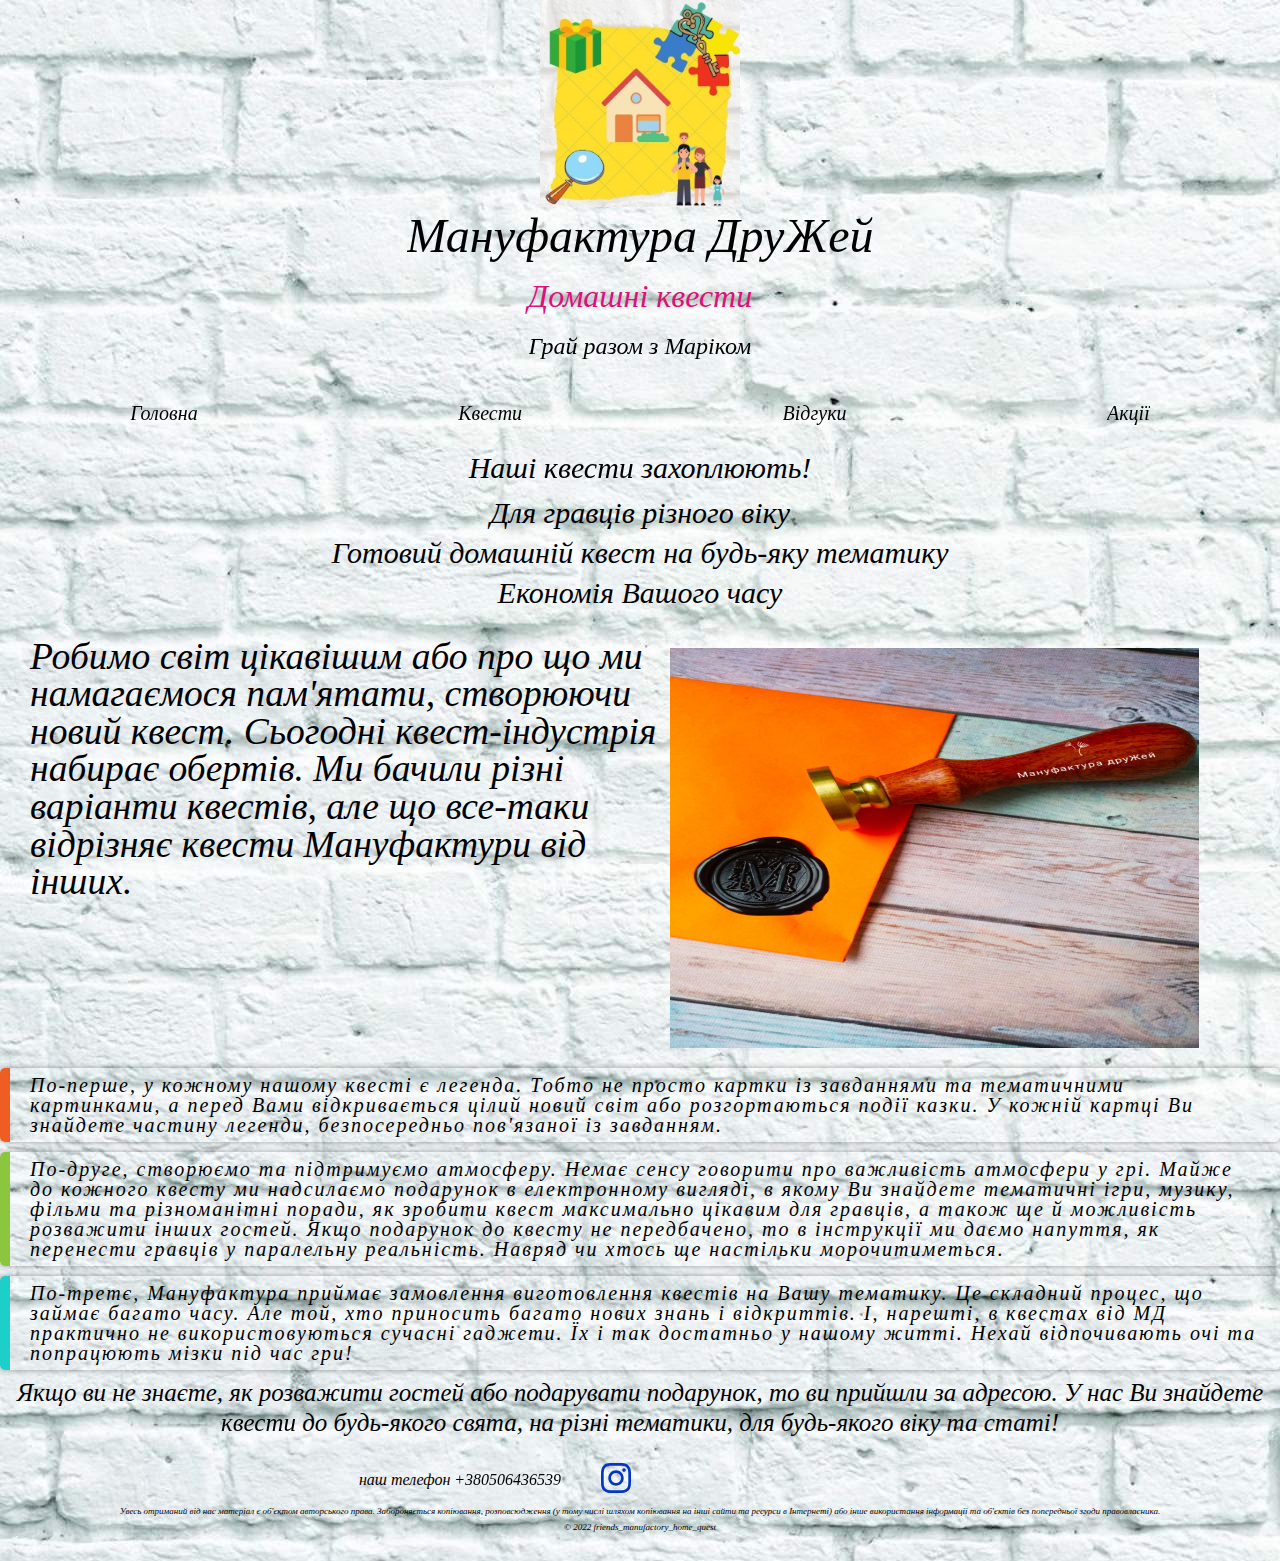
<file: index.html>
<!DOCTYPE html>
<html lang="en">
  <head>
    <meta charset="UTF-8" />
    <meta http-equiv="X-UA-Compatible" content="IE=edge" />
    <meta name="viewport" content="width=device-width, initial-scale=1.0" />
    <link rel="icon" type="image/x-icon" href="./image/favicon.ico" />
    <link rel="stylesheet" href="./style/reset.css" />
    <link rel="stylesheet" href="./style/index.css" />
    <title>Мануфактура ДруЖей</title>
  </head>
  <body>
    <header class="header">
      <img class="logo" src="./image/logo.jpg" alt="logo" />
      <h1><a href="./index.html">Мануфактура ДруЖей</a></h1>
      <h2>Домашні квести</h2>
      <h2><a href="./Kvests.html">Грай разом з Маріком</a></h2>
      <nav>
        <ul class="navigate">
          <li><a href="./index.html">Головна</a></li>
          <li><a href="./Kvests.html">Квести</a></li>
          <li><a href="./rewiews.html">Відгуки</a></li>
          <li><a href="./index.html">Акції</a></li>
        </ul>
      </nav>
    </header>
    <main>
      <div class="discrabe">
        <p>Наші <a href="./Kvests.html">квести</a> захоплюють!</p>
        <p>Для гравців різного віку</p>
        <p>Готовий домашній квест на будь-яку тематику</p>
        <p>Економія Вашого часу</p>
      </div>
      <div class="main_block">
        <p>
          Робимо світ цікавішим або про що ми намагаємося пам'ятати, створюючи
          новий квест. Сьогодні квест-індустрія набирає обертів. Ми бачили різні
          варіанти квестів, але що все-таки відрізняє квести Мануфактури від
          інших.
        </p>
        <img class="main_image" src="./image/main_picture.jpg" alt="seal" />
      </div>
      <ul class="border">
        <li>
          По-перше, у кожному нашому квесті є легенда. Тобто не просто картки із
          завданнями та тематичними картинками, а перед Вами відкривається цілий
          новий світ або розгортаються події казки. У кожній картці Ви знайдете
          частину легенди, безпосередньо пов'язаної із завданням.
        </li>
        <li>
          По-друге, створюємо та підтримуємо атмосферу. Немає сенсу говорити про
          важливість атмосфери у грі. Майже до кожного квесту ми надсилаємо
          подарунок в електронному вигляді, в якому Ви знайдете тематичні ігри,
          музику, фільми та різноманітні поради, як зробити квест максимально
          цікавим для гравців, а також ще й можливість розважити інших гостей.
          Якщо подарунок до квесту не передбачено, то в інструкції ми даємо
          напуття, як перенести гравців у паралельну реальність. Навряд чи хтось
          ще настільки морочитиметься.
        </li>
        <li>
          По-третє, Мануфактура приймає замовлення виготовлення квестів на Вашу
          тематику. Це складний процес, що займає багато часу. Але той, хто
          приносить багато нових знань і відкриттів. І, нарешті, в квестах від
          МД практично не використовуються сучасні гаджети. Їх і так достатньо у
          нашому житті. Нехай відпочивають очі та попрацюють мізки під час гри!
        </li>
      </ul>

      <p class="text">
        Якщо ви не знаєте, як розважити гостей або подарувати подарунок, то ви
        прийшли за адресою. У нас Ви знайдете
        <a href="./Kvests.html">квести</a> до будь-якого свята, на різні
        тематики, для будь-якого віку та статі!
      </p>
    </main>
    <footer>
      <div class="contacts">
        <span>наш телефон</span> <a href="tel:+380506436539">+380506436539</a>
        <a
          href="https://www.instagram.com/friends_manufactory_home_quest/?hl=ru/"
          class="social__link"
        >
          <svg class="social__icon">
            <use xlink:href="#instagram"></use>
          </svg>
        </a>
        <svg>
          <symbol viewBox="0 0 448 512" id="instagram">
            <path
              d="M224.1 141c-63.6 0-114.9 51.3-114.9 114.9s51.3 114.9 114.9 114.9S339 319.5 339 255.9 287.7 141 224.1 141zm0 189.6c-41.1 0-74.7-33.5-74.7-74.7s33.5-74.7 74.7-74.7 74.7 33.5 74.7 74.7-33.6 74.7-74.7 74.7zm146.4-194.3c0 14.9-12 26.8-26.8 26.8-14.9 0-26.8-12-26.8-26.8s12-26.8 26.8-26.8 26.8 12 26.8 26.8zm76.1 27.2c-1.7-35.9-9.9-67.7-36.2-93.9-26.2-26.2-58-34.4-93.9-36.2-37-2.1-147.9-2.1-184.9 0-35.8 1.7-67.6 9.9-93.9 36.1s-34.4 58-36.2 93.9c-2.1 37-2.1 147.9 0 184.9 1.7 35.9 9.9 67.7 36.2 93.9s58 34.4 93.9 36.2c37 2.1 147.9 2.1 184.9 0 35.9-1.7 67.7-9.9 93.9-36.2 26.2-26.2 34.4-58 36.2-93.9 2.1-37 2.1-147.8 0-184.8zM398.8 388c-7.8 19.6-22.9 34.7-42.6 42.6-29.5 11.7-99.5 9-132.1 9s-102.7 2.6-132.1-9c-19.6-7.8-34.7-22.9-42.6-42.6-11.7-29.5-9-99.5-9-132.1s-2.6-102.7 9-132.1c7.8-19.6 22.9-34.7 42.6-42.6 29.5-11.7 99.5-9 132.1-9s102.7-2.6 132.1 9c19.6 7.8 34.7 22.9 42.6 42.6 11.7 29.5 9 99.5 9 132.1s2.7 102.7-9 132.1z"
            ></path>
          </symbol>
        </svg>
      </div>
      <p class="footer_text">
        Увесь отриманий від нас матеріал є об'єктом авторського права.
        Забороняється копіювання, розповсюдження (у тому числі шляхом копіювання
        на інші сайти та ресурси в Інтернеті) або інше використання інформації
        та об'єктів без попередньої згоди правовласника.
      </p>
      <p>© 2022 friends_manufactory_home_quest</p>
    </footer>
  </body>
</html>
</file>
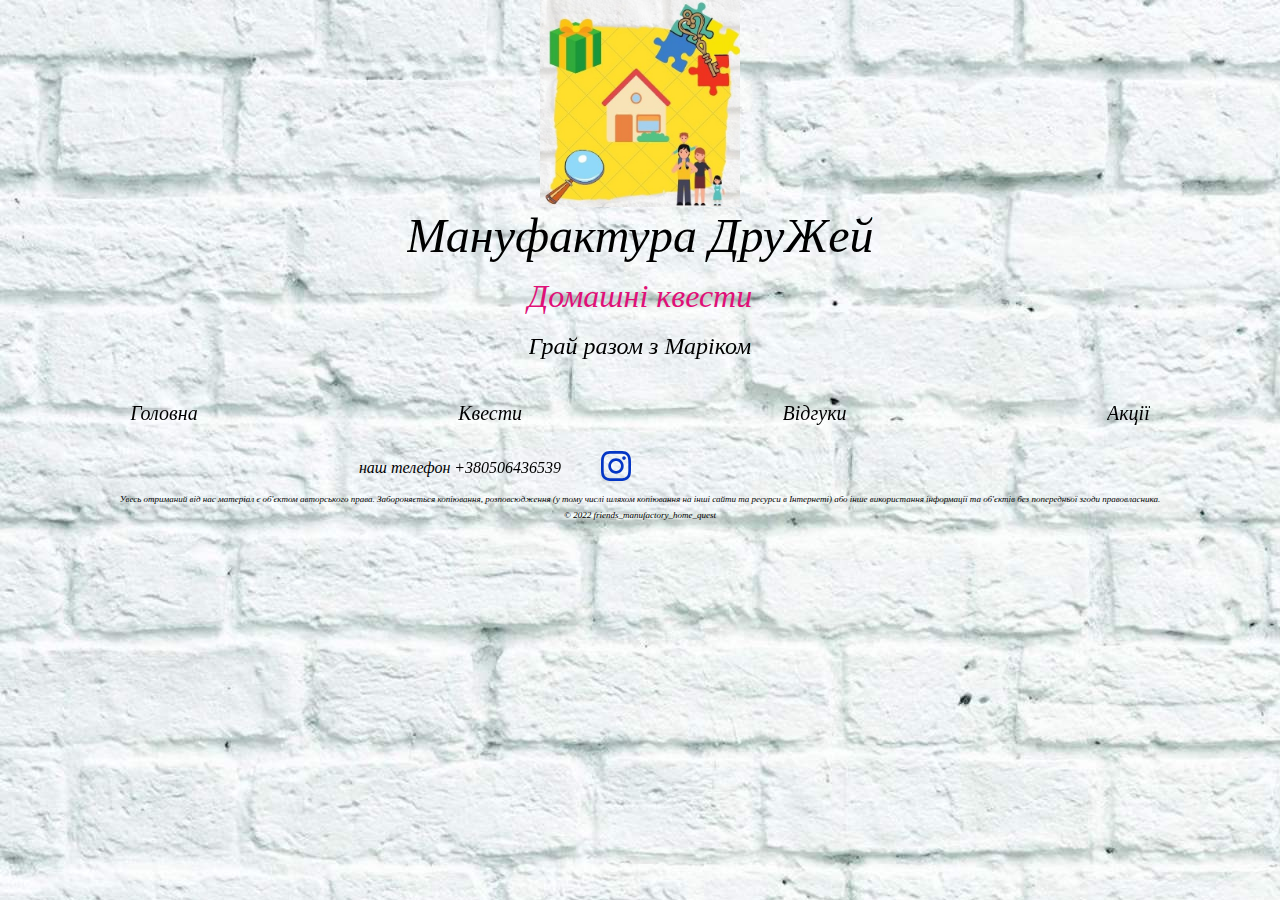
<file: rewiews.html>
<!DOCTYPE html>
<html lang="en">
  <head>
    <meta charset="UTF-8" />
    <meta http-equiv="X-UA-Compatible" content="IE=edge" />
    <meta name="viewport" content="width=device-width, initial-scale=1.0" />
    <link rel="icon" type="image/x-icon" href="./image/favicon.ico" />
    <link rel="stylesheet" href="./style/reset.css" />
    <link rel="stylesheet" href="./style/index.css" />
    <title>Мануфактура ДруЖей</title>
  </head>
  <body>
    <header class="header">
      <img class="logo" src="./image/logo.jpg" alt="logo" />
      <h1><a href="./index.html">Мануфактура ДруЖей</a></h1>
      <h2>Домашні квести</h2>
      <h2><a href="./Kvests.html">Грай разом з Маріком</a></h2>
      <nav>
        <ul class="navigate">
          <li><a href="./index.html">Головна</a></li>
          <li><a href="./Kvests.html">Квести</a></li>
          <li><a href="./rewiews.html">Відгуки</a></li>
          <li><a href="./index.html">Акції</a></li>
        </ul>
      </nav>
    </header>

    <footer>
      <div class="contacts">
        <span>наш телефон</span> <a href="tel:+380506436539">+380506436539</a>
        <a
          href="https://www.instagram.com/friends_manufactory_home_quest/?hl=ru/"
          class="social__link"
        >
          <svg class="social__icon">
            <use xlink:href="#instagram"></use>
          </svg>
        </a>
        <svg>
          <symbol viewBox="0 0 448 512" id="instagram">
            <path
              d="M224.1 141c-63.6 0-114.9 51.3-114.9 114.9s51.3 114.9 114.9 114.9S339 319.5 339 255.9 287.7 141 224.1 141zm0 189.6c-41.1 0-74.7-33.5-74.7-74.7s33.5-74.7 74.7-74.7 74.7 33.5 74.7 74.7-33.6 74.7-74.7 74.7zm146.4-194.3c0 14.9-12 26.8-26.8 26.8-14.9 0-26.8-12-26.8-26.8s12-26.8 26.8-26.8 26.8 12 26.8 26.8zm76.1 27.2c-1.7-35.9-9.9-67.7-36.2-93.9-26.2-26.2-58-34.4-93.9-36.2-37-2.1-147.9-2.1-184.9 0-35.8 1.7-67.6 9.9-93.9 36.1s-34.4 58-36.2 93.9c-2.1 37-2.1 147.9 0 184.9 1.7 35.9 9.9 67.7 36.2 93.9s58 34.4 93.9 36.2c37 2.1 147.9 2.1 184.9 0 35.9-1.7 67.7-9.9 93.9-36.2 26.2-26.2 34.4-58 36.2-93.9 2.1-37 2.1-147.8 0-184.8zM398.8 388c-7.8 19.6-22.9 34.7-42.6 42.6-29.5 11.7-99.5 9-132.1 9s-102.7 2.6-132.1-9c-19.6-7.8-34.7-22.9-42.6-42.6-11.7-29.5-9-99.5-9-132.1s-2.6-102.7 9-132.1c7.8-19.6 22.9-34.7 42.6-42.6 29.5-11.7 99.5-9 132.1-9s102.7-2.6 132.1 9c19.6 7.8 34.7 22.9 42.6 42.6 11.7 29.5 9 99.5 9 132.1s2.7 102.7-9 132.1z"
            ></path>
          </symbol>
        </svg>
      </div>
      <p class="footer_text">
        Увесь отриманий від нас матеріал є об'єктом авторського права.
        Забороняється копіювання, розповсюдження (у тому числі шляхом копіювання
        на інші сайти та ресурси в Інтернеті) або інше використання інформації
        та об'єктів без попередньої згоди правовласника.
      </p>
      <p>© 2022 friends_manufactory_home_quest</p>
    </footer>
  </body>
</html>
</file>
<file: style/index.css>
body {
  font-style: italic;
  background-image: url(../image/background.jpg);
}

.logo {
  width: 200px;
  display: block;
  margin-left: auto;
  margin-right: auto;
}

h1,
h2 {
  text-align: center;
  padding-bottom: 15px;
}

a {
  text-decoration: none;
}

h1 a {
  font-size: 3rem;
  text-decoration: none;
}

h2 {
  color: rgb(223, 16, 119);
  font-size: 2em;
}

h2 a {
  text-decoration: none;
  font-size: 1.5rem;
}

.navigate {
  display: flex;
  justify-content: space-around;
  padding-top: 20px;
  font-size: 20px;
}

/* footer */

footer p {
  text-align: center;
  font-size: xx-small;
  padding-top: 7px;
}

.contacts {
  display: flex;
  justify-content: center;
  padding-left: 10px;
  align-items: center;
  height: 40px;
  padding-top: 20px;
}

.social__link {
  fill: rgb(3, 54, 197);
}

.social__icon {
  width: 30px;
  padding-left: 40px;
}

.contacts span {
  margin-right: 4px;
}

/* main */

a {
  text-decoration: none;
}

.discrabe {
  margin: 15px;
  text-align: center;
}

.discrabe p {
  padding: 5px;
  font-size: 30px;
}

.main_image {
  width: 50%;
  margin: 10px;
}

.main_block {
  display: flex;
  padding: 10px;
}

.main_block p {
  font-size: 90%;
  margin-left: 20px;
  font-family: "Trebuchet MS", "Lucida Sans";
  width: 50%;
}

.border {
  list-style: none;
  padding: 0;
  }
  .border li {
  font-family: "Trebuchet MS", "Lucida Sans";
  padding: 7px 20px;
  margin-bottom: 10px;
  border-radius: 5px;
  border-left: 10px solid #f05d22; 
  box-shadow: 2px -2px 5px 0 rgba(0,0,0,.1),
       -2px -2px 5px 0 rgba(0,0,0,.1),
      2px 2px 5px 0 rgba(0,0,0,.1),
      -2px 2px 5px 0 rgba(0,0,0,.1);
  font-size: 20px;
  letter-spacing: 2px;
  transition: 0.3s all linear;
  }
  .border li:nth-child(2){border-color: #8bc63e;}
  .border li:nth-child(3){border-color: #1ccfc9;}
  .border li:hover {border-left: 10px solid transparent;}
  .border li:nth-child(1):hover {border-right: 10px solid #f05d22;}
  .border li:nth-child(2):hover {border-right: 10px solid #8bc63e;}
  .border li:nth-child(3):hover {border-right: 10px solid #1ccfc9;}

  .text {
    font-family: "Trebuchet MS", "Lucida Sans";
    text-align: center;
    font-size: 25px;
  }
  
  /* responze */

  @media only screen and (min-width: 768px) {
    .main_block p {
      font-size: 235%;
    }

    .main_image {
    height: 400px;
    width: 42%;
    }
  }

  /* page 'Kvests' */
   
  .first_block_text {
    padding: 15px;
    font-size: 25px;
    text-align: center;
  }

  .kvest img {
    width: 300px;
    height: 450px;
    margin-left: auto;
    margin-right: auto;
  }

  .kvest p {
    padding: 25px 0 0 0;
    font-size: 25px;
  }

  .kvest_nav img {
    width: 150px;
    height: 200px;
    padding: 5px;
  }

  .kvest {
    text-align: center;
  }

  .slider-single .slick-arrow {
    position: absolute;
    top: 50%;
    z-index: 10;
    font-size: 0;
  }

  .slider-single .slick-arrow.slick-prev {
    width: 45px;
    height: 90px;
    opacity: 0.5;
    left: 0;
    z-index: 100;
    background: url('../image/back_previous_arrow_left_19320.png') 0 0 / 100% no-repeat;
  }

  .slider-single .slick-arrow.slick-prev:hover {
    opacity: 1;
  }

  .slider-single .slick-arrow.slick-next:hover {
    opacity: 1;
  }

  .slider-single .slick-arrow.slick-next {
    right: 0;
    background: url('../image/next_arrow_right_19323.png') 0 0 / 100% no-repeat;
    width: 45px;
    height: 90px;
    opacity: 0.5;
  }

  a {
    background-image: linear-gradient(
      to right,
      #54b3d6,
      #54b3d6 50%,
      #000 50%
    );
    background-size: 200% 100%;
    background-position: -100%;
    display: inline-block;
    padding: 5px 0;
    position: relative;
    background-clip: text;
     -webkit-background-clip: text;
    -webkit-text-fill-color: transparent;
    transition: all 0.3s ease-in-out;
  }
  
  a:before{
    content: '';
    background: #54b3d6;
    display: block;
    position: absolute;
    bottom: -3px;
    left: 0;
    width: 0;
    height: 3px;
    transition: all 0.3s ease-in-out;
  }
  
  a:hover {
   background-position: 0;
   transform: scale(1.3);
  }
  
  a:hover::before{
    width: 100%;
  }
</file>
